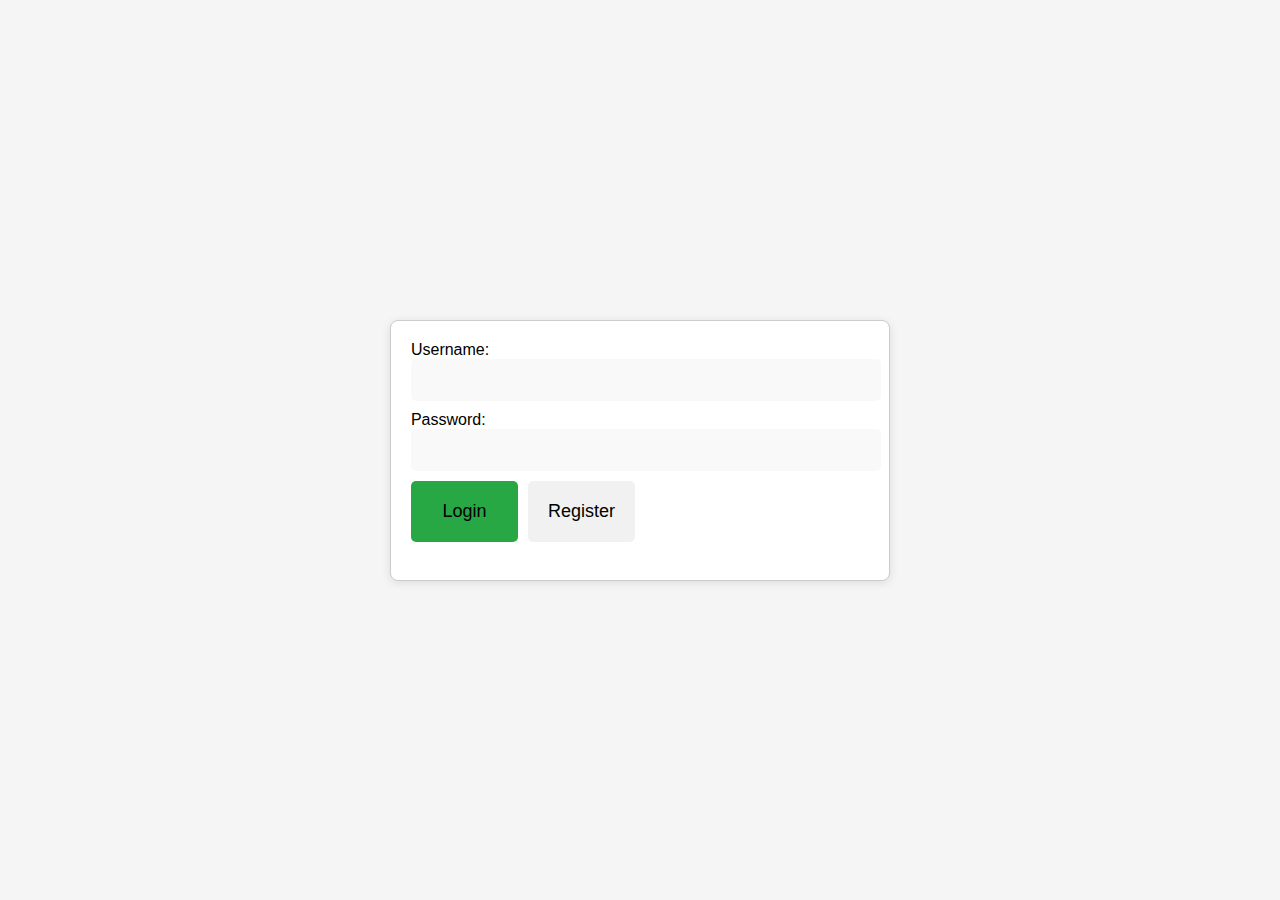
<file: assignment_1_calculator/FE/login.html>
<!DOCTYPE html>
<html lang="en">

<head>
    <meta charset="UTF-8">
    <meta name="viewport" content="width=device-width, initial-scale=1.0">
    <title>Trivial Calculator</title>
    <link rel="stylesheet" href="styles.css?v=1.0.1">
</head>

<body>
    <div id="login-form" class="calculator">
        <label>Username:</label>
        <input type="text" id="username" class="calculator-screen">
        <label>Password:</label>
        <input type="password" id="password" class="calculator-screen">
        <div id="calculator-keys" class="calculator-keys">
            <button id="login" class="key key-success" onclick="login()">Login</button>
            <button id="register" class="key" onclick="goToRegister()">Register</button>
        </div>
        <br>
        <div id="errormsg" class="alert error" style="display:none">
            Wrong username or password!
        </div>
    </div>
    <div id="spinner" style="display: none;">
        <div class="loader"></div>
    </div>
    <script src="config.js?v=1.0.1"></script>
    <script src="script.js?v=1.0.2"></script>
</body>

</html>
</file>
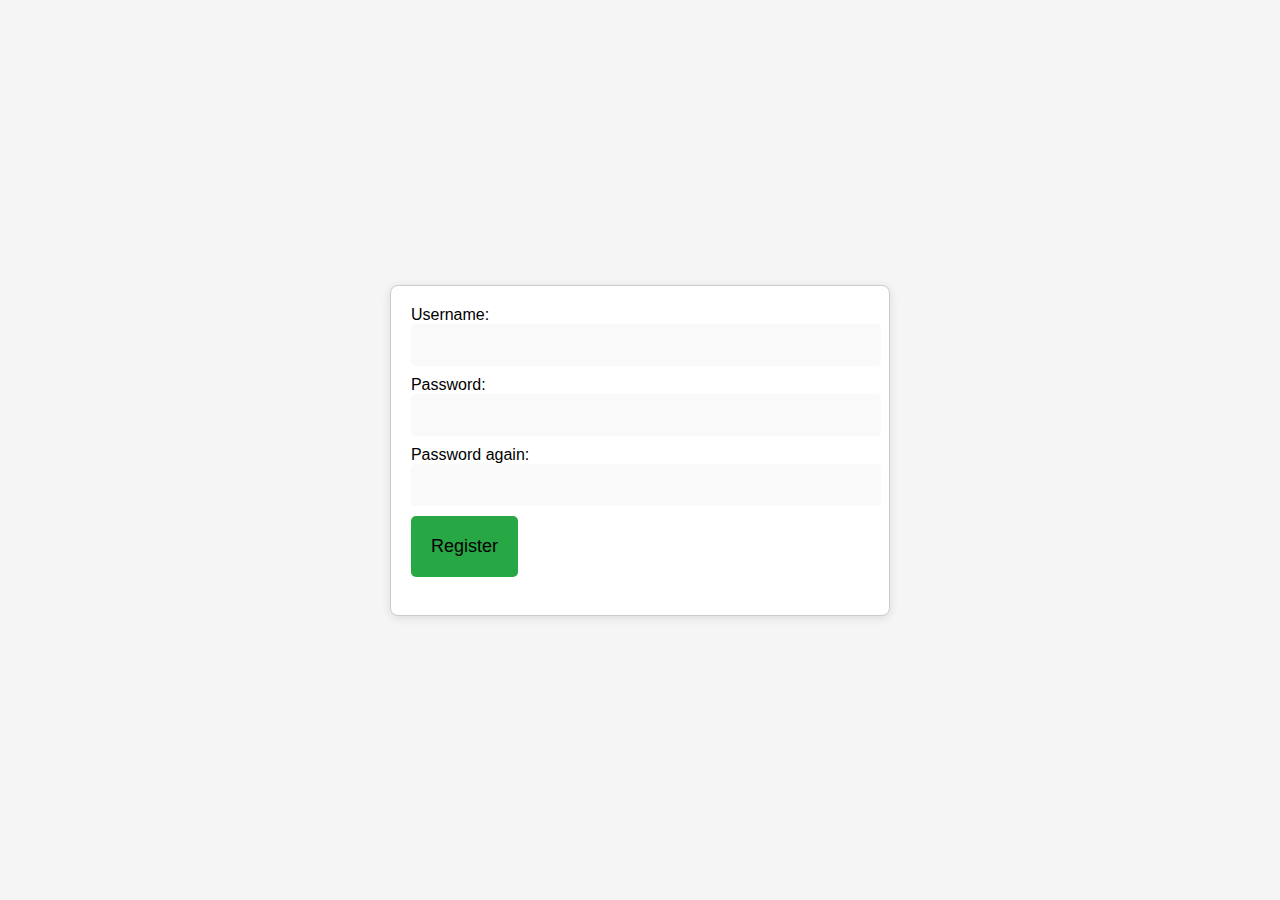
<file: assignment_1_calculator/FE/register.html>
<!DOCTYPE html>
<html lang="en">

<head>
    <meta charset="UTF-8">
    <meta name="viewport" content="width=device-width, initial-scale=1.0">
    <title>Trivial Calculator</title>
    <link rel="stylesheet" href="styles.css?v=1.0.1">
</head>

<body>
    <div id="register-form" class="calculator">
        <label>Username:</label>
        <input type="text" id="username" class="calculator-screen">
        <label>Password:</label>
        <input type="password" id="password1" class="calculator-screen">
        <label>Password again:</label>
        <input type="password" id="password2" class="calculator-screen">
        <div id="calculator-keys" class="calculator-keys">
            <button id="register" class="key key-success" onclick="register()">Register</button>
        </div>
        <br>
        <div id="errormsg" class="alert error" style="display:none"></div>
    </div>
    <div id="spinner" style="display: none;">
        <div class="loader"></div>
    </div>
    <script src="config.js?v=1.0.1"></script>
    <script src="script.js?v=1.0.2"></script>
</body>

</html>
</file>
<file: assignment_1_calculator/FE/styles.css>
body {
    display: flex;
    justify-content: center;
    align-items: center;
    height: 100vh;
    background-color: #f5f5f5;
    margin: 0;
    font-family: Arial, sans-serif;
}

.calculator {
    position: relative; /* Ensure relative positioning */
    border: 1px solid #ccc;
    border-radius: 8px;
    padding: 20px;
    background-color: #fff;
    box-shadow: 0 2px 10px rgba(0, 0, 0, 0.1);
    display: flex;
    flex-direction: column;
    min-width: 350px; /* Set a minimum width to prevent overlap */
}

.calculator-screen {
    width: 100%;
    height: 40px;
    border: none;
    background-color: #f9f9f9;
    text-align: right;
    padding-right: 10px;
    margin-bottom: 10px;
    font-size: 24px;
    border-radius: 5px;
}

.calculator-keys {
    display: grid;
    grid-template-columns: repeat(4, 1fr);
    gap: 10px;
    position: relative;
    flex-grow: 1;
}

.key {
    padding: 20px;
    font-size: 18px;
    background-color: #f1f1f1;
    border: none;
    border-radius: 5px;
    cursor: pointer;
    transition: background-color 0.2s;
}

.key:hover {
    background-color: #e1e1e1;
}

.key.operation {
    background-color: #f9c74f;
}

.key.operation:hover {
    background-color: #f4a261;
}

.key.clear {
    background-color: #f94144;
    color: white;
}

.key.clear:hover {
    background-color: #f3722c;
}

.key.equals {
    width: 100%;
    padding: 20px;
    font-size: 18px;
    background-color: #43aa8b;
    border: none;
    border-radius: 5px;
    cursor: pointer;
    transition: background-color 0.2s;
    margin-top: 10px;
}

.key.equals:hover {
    background-color: #4d908e;
}

.bottom-row {
    display: flex;
    justify-content: flex-end;
    margin-top: 10px;
}

.toggle-button {
    width: 50px;
    height: 50px;
    padding: 0;
    font-size: 18px;
    background-color: #007bff;
    color: white;
    border: none;
    border-radius: 5px;
    cursor: pointer;
    transition: background-color 0.2s;
    margin-right: 10px; /* Add margin to separate from the 'Logout' button */
}

.logout-button {
    width: 100px;
    height: 50px;
    padding: 0;
    font-size: 18px;
    background-color: #721c24;
    color: white;
    border: none;
    border-radius: 5px;
    cursor: pointer;
    transition: background-color 0.2s;
}

.toggle-button:hover {
    background-color: #0056b3;
}

.text-window {
    position: fixed;
    top: 20px;
    right: -320px; /* Initially hidden */
    width: 300px;
    height: calc(100% - 40px);
    background-color: #f9f9f9;
    box-shadow: -2px 0 5px rgba(0, 0, 0, 0.1);
    transition: right 0.3s;
    padding: 10px;
    border-left: 1px solid #ccc;
    border-radius: 5px;
}

.text-window textarea {
    width: 100%;
    height: 100%;
    border: none;
    resize: none;
    outline: none;
}

.remote-toggle {
    width: 50px;
    height: 50px;
    padding: 0;
    font-size: 18px;
    background-color: #808080; /* Default color */
    color: white;
    border: none;
    border-radius: 5px;
    cursor: pointer;
    transition: background-color 0.2s;
    margin-right: 10px; /* Add margin to separate from the '>>' button */
}

.remote-toggle.enabled {
    background-color: #28a745; /* Color when enabled */
}

.key-success {
    background-color: #28a745; /* Color when enabled */
}

.key-warning {
    background-color: #d21919; /* Color when enabled */
}

.alert {
    padding: 15px;
    margin-bottom: 20px;
    border-radius: 4px;
    font-size: 16px;
    font-weight: bold;
}

.success {
    color: #155724;
    background-color: #d4edda;
    border: 1px solid #c3e6cb;
}

.warning {
    color: #856404;
    background-color: #fff3cd;
    border: 1px solid #ffeeba;
}

.error {
    color: #721c24;
    background-color: #f8d7da;
    border: 1px solid #f5c6cb;
}

.info {
    color: #0c5460;
    background-color: #d1ecf1;
    border: 1px solid #bee5eb;
}

.primary {
    color: #004085;
    background-color: #cce5ff;
    border: 1px solid #b8daff;
}

.secondary {
    color: #383d41;
    background-color: #e2e3e5;
    border: 1px solid #d6d8db;
}

.dark {
    color: #fff;
    background-color: #343a40;
    border: 1px solid #6c757d;
}

.loader {
    border: 16px solid #f3f3f3;
    border-radius: 50%;
    border-top: 16px solid #3498db;
    width: 120px;
    height: 120px;
    animation: spin 2s linear infinite;
    margin: auto;
    position: absolute;
    left: 0;
    right: 0;
    top: 0;
    bottom: 0;
}

@keyframes spin {
    0% { transform: rotate(0deg); }
    100% { transform: rotate(360deg); }
}
</file>
